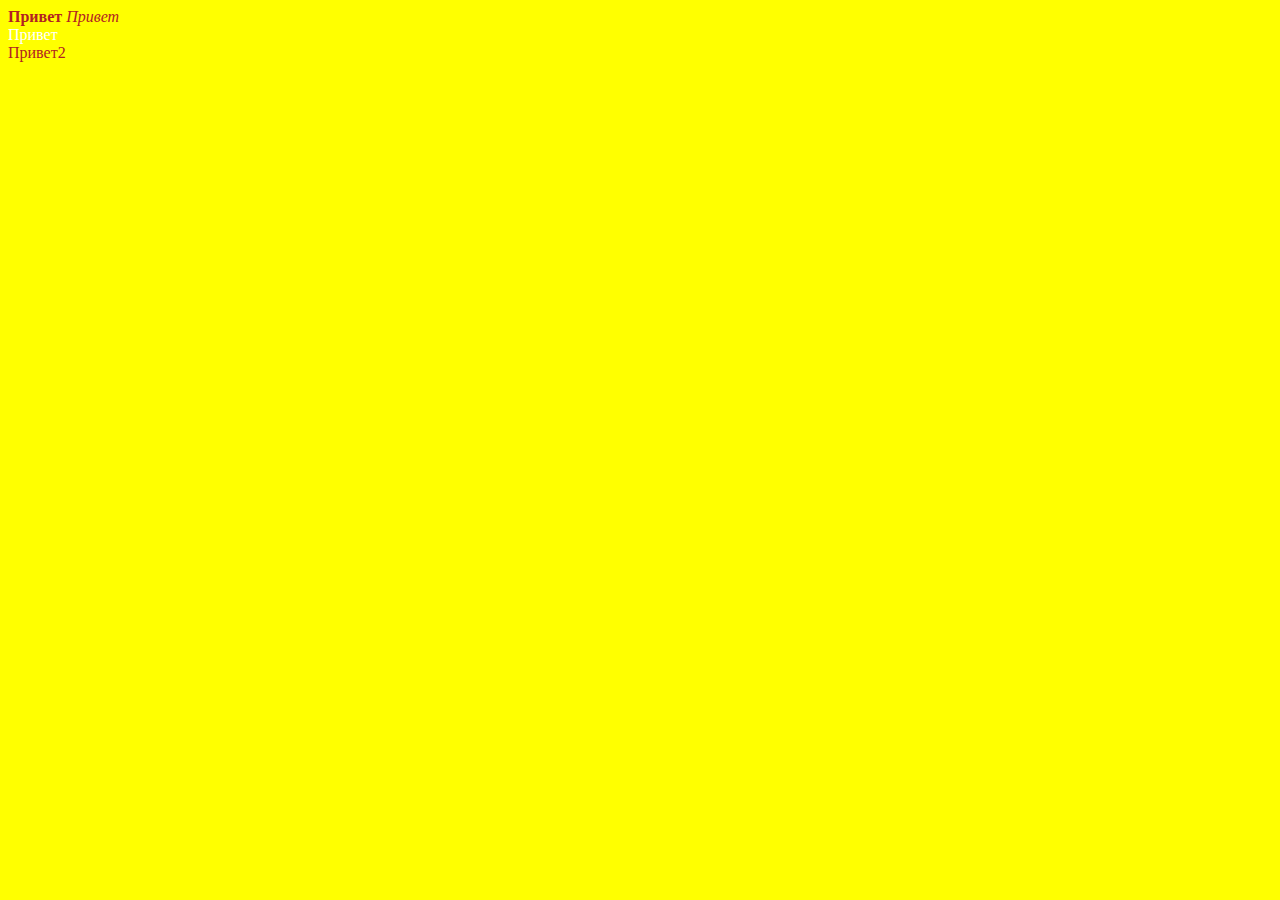
<file: index3.html>
<!DOCTYPE html>
<html lang="en">
<head>
    <meta charset="UTF-8">
    <meta name="viewport" content="width=device-width, initial-scale=1.0">
    <meta http-equiv="X-UA-Compatible" content="ie=edge">
    <title>Document</title>
    <link rel ="stylesheet"href="style.css">
</head>

<body>
        <b>Привет</b>
        <i>Привет</i>
        <div class="block-red" id="helloblock">Привет</div>
        <div id="helloblock2">Привет2</div>
    
    
    <body\>
        <html\>
</file>
<file: style.css>
body{
    background: yellow;
}


*{
    color:firebrick;
}
.block{
    width: 600px;
}
.color-red{
    color:red;
}
#helloblock{
    color:white;
}
</file>
